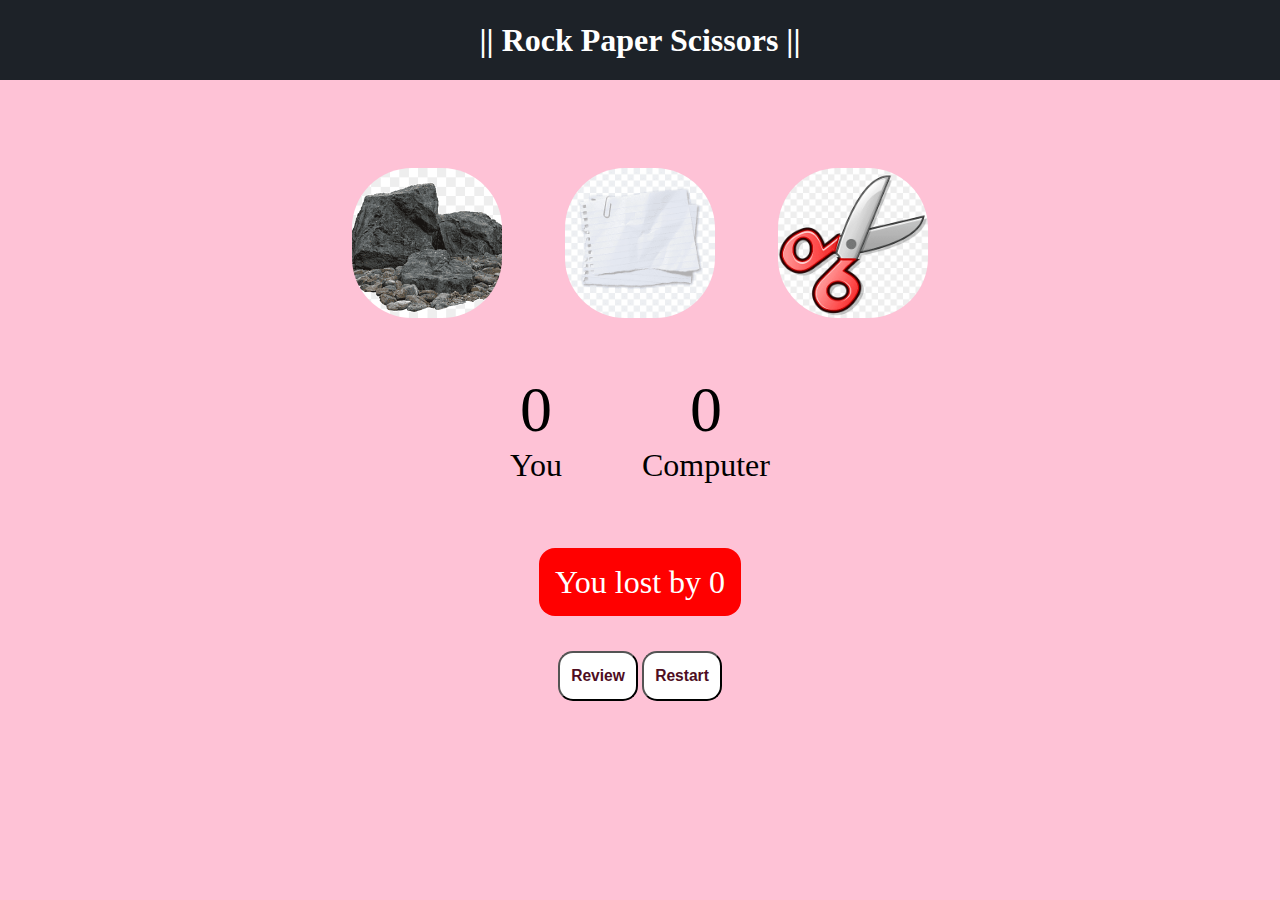
<file: index.html>
<!DOCTYPE html>
<html lang="en">
  <head>
    <meta charset="UTF-8" />
    <meta name="viewport" content="width=device-width, initial-scale=1.0" />
    <title>Rock Paper Scissors Game</title>
    <link rel="stylesheet" href="rps.css" />
  </head>
  <body bgcolor="#FEC2D6">
    <style> </style>
    <h1>|| Rock Paper Scissors ||</h1>
    <div class="choices">
      <div class="choice" id="rock">
        <img src="rock.PNG"/>
      </div>
      <div class="choice" id="paper">
        <img src="paper.PNG"/>
      </div>
      <div class="choice" id="scissors">
        <img src="scissor.PNG"/>
      </div>
    </div>

    <div class="score-board">
      <div class="score">
        <p id="user-score">0</p>
        <p>You</p>
      </div>
      <div class="score">
        <p id="comp-score">0</p>
        <p>Computer</p>
      </div>
    </div>

    <div class="msg-container">
      <p id="msg">Game starts now . Play your move</p>
    </div>
       <button id="button1" onclick="review()"><h3> Review </h3></button>
       <button id="button2" onclick="restartGame()" > <h3> Restart </h3></button> 
     
       
    <script src="rps.js"></script>
  </body>
</html>
</file>
<file: rps.css>
*
  {
    margin: 0;
    padding: 0;
    text-align: center;
  }
  
  h1 {
    background-color: #1D2228;
    color: #fff;
    height: 5rem;
    line-height: 5rem;
  }
  
  .choice {
    height: 165px;
    width: 165px;
    border-radius: 50%;
    display: flex;
    justify-content: center;
    align-items: center;
  }
  
  .choice:hover {
    cursor: pointer;
    background-color: #081b31;
  }
  
  img {
    height: 150px;
    width: 150px;
    object-fit: cover;
    border-radius: 40%;
  }
  
  .choices {
    display: flex;
    justify-content: center;
    align-items: center;
    gap: 3rem;
    margin-top: 5rem;
  }
  
  .score-board {
    display: flex;
    justify-content: center;
    align-items: center;
    font-size: 2rem;
    margin-top: 3rem;
    gap: 5rem;
  }
  
  #user-score,
  #comp-score {
    font-size: 4rem;
  }
  
  .msg-container {
    margin-top: 5rem;
  }
  
  #msg {
    background-color: #1D2228;
    color: #fff;
    font-size: 2rem;
    display: inline;
    padding: 1rem;
    border-radius: 1rem;
  }
  #button1{
    margin-top: 50px;
    background-color: white;
    color: #4e0d22;
    cursor: pointer;
    height: 50px;
    width: 80px;
    border-radius: 15px;
    margin-left: 40%;
    justify-content: space-between;
  }
  #button2{
    margin-top: 50px;
    background-color: white;
    color: #4e0d22;
    cursor: pointer;
    height: 50px;
    width: 80px;
    border-radius: 15px;
    justify-content: space-between;
    margin-right: 40%;
    
  }
</file>
